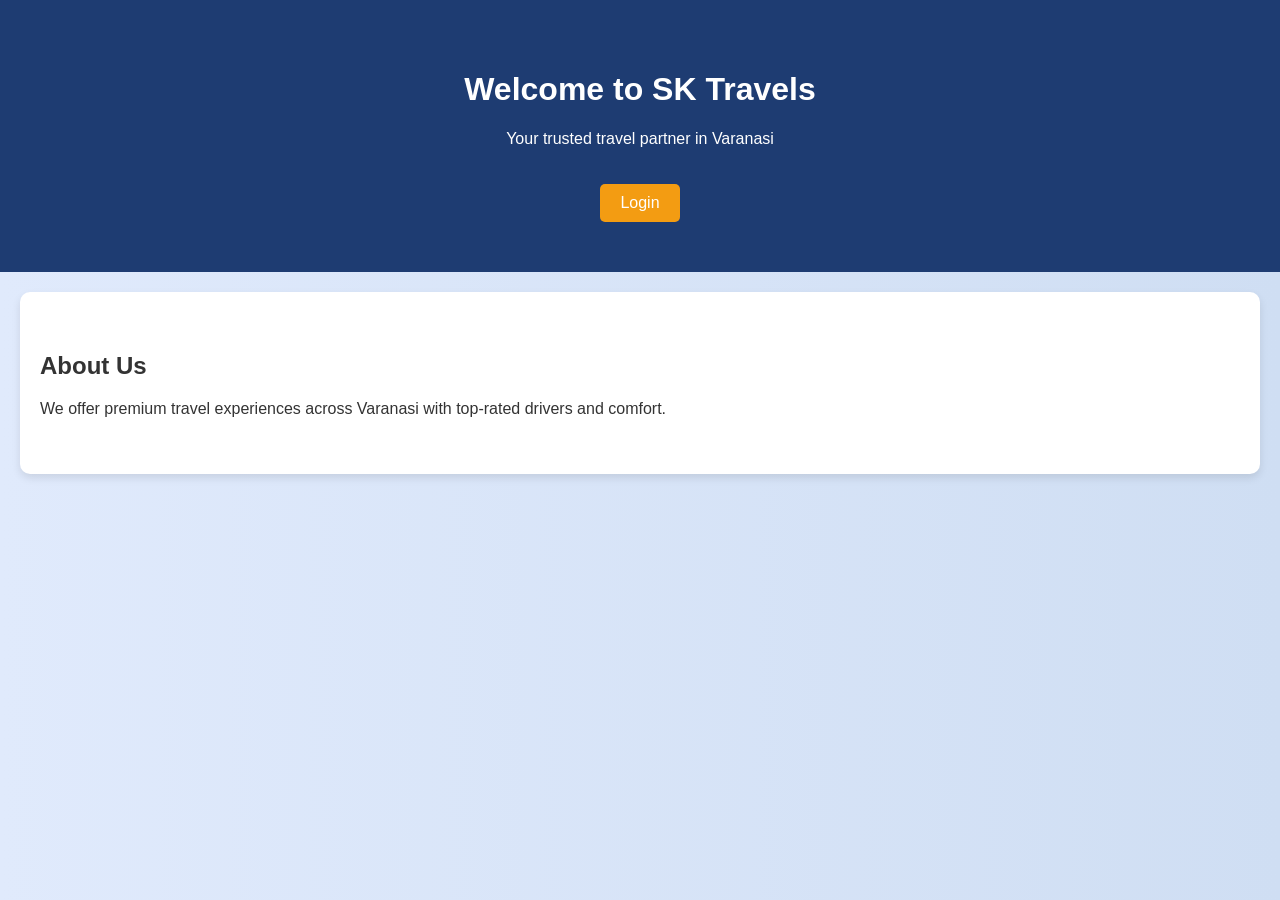
<file: index.html>
<!DOCTYPE html>
<html lang="en">
<head>
    <meta charset="UTF-8">
    <meta name="viewport" content="width=device-width, initial-scale=1.0">
    <title>SK Travels</title>
    <link rel="stylesheet" href="style.css">
</head>
<body>
    <header>
        <h1>Welcome to SK Travels</h1>
        <p>Your trusted travel partner in Varanasi</p>
        <a href="login.html" class="button">Login</a>
    </header>
    <section class="about">
        <h2>About Us</h2>
        <p>We offer premium travel experiences across Varanasi with top-rated drivers and comfort.</p>
    </section>
</body>
</html>
</file>
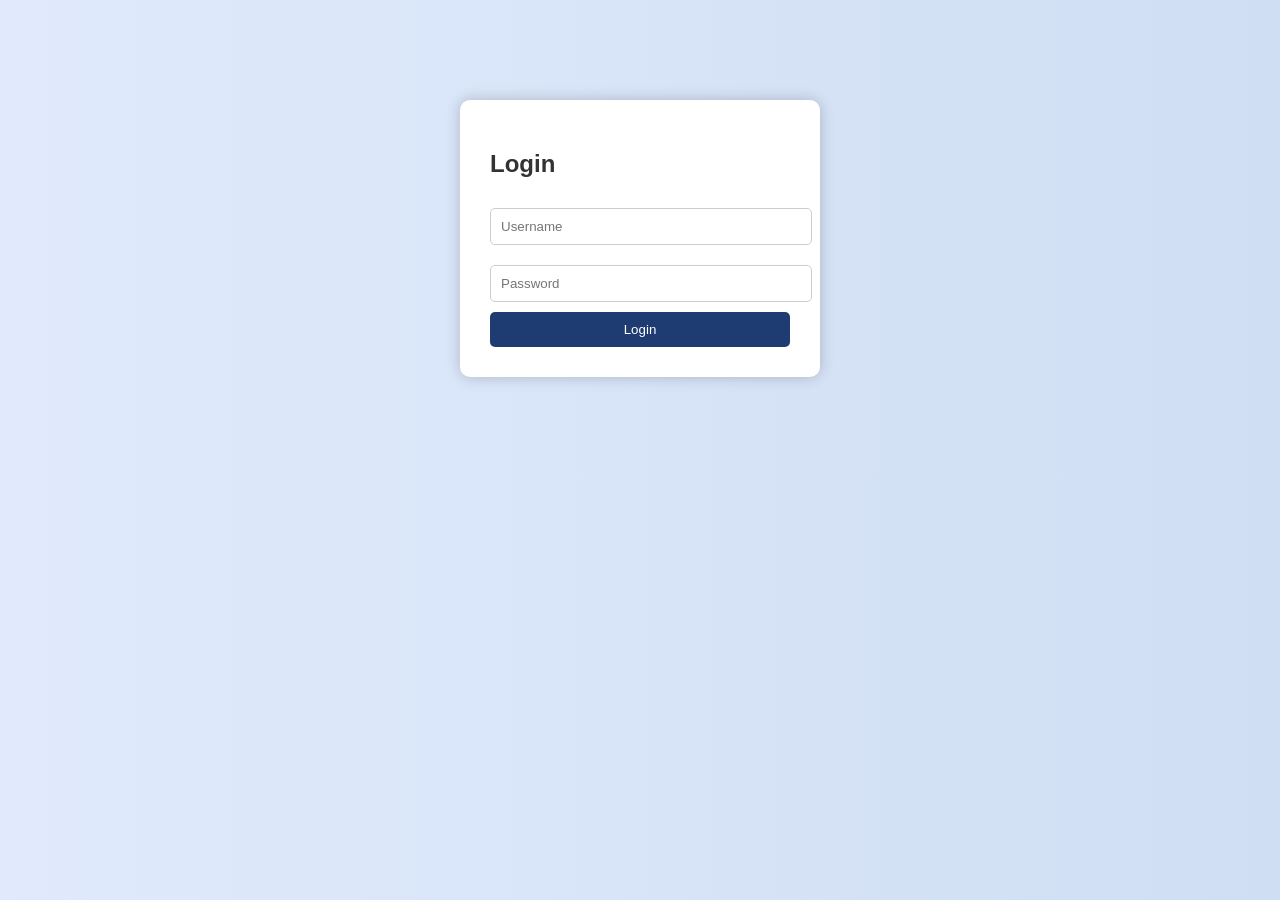
<file: login.html>
<!DOCTYPE html>
<html lang="en">
<head>
    <meta charset="UTF-8">
    <meta name="viewport" content="width=device-width, initial-scale=1.0">
    <title>Login - SK Travels</title>
    <link rel="stylesheet" href="style.css">
</head>
<body>
    <div class="login-container">
        <h2>Login</h2>
        <form>
            <input type="text" placeholder="Username" required><br>
            <input type="password" placeholder="Password" required><br>
            <button type="submit">Login</button>
        </form>
    </div>
</body>
</html>
</file>
<file: style.css>
body {
    font-family: 'Segoe UI', Tahoma, Geneva, Verdana, sans-serif;
    margin: 0;
    padding: 0;
    background: linear-gradient(to right, #e0eafc, #cfdef3);
    color: #333;
}
header {
    background-color: #1e3c72;
    color: white;
    padding: 50px 20px;
    text-align: center;
}
header .button {
    margin-top: 20px;
    display: inline-block;
    background-color: #f39c12;
    color: white;
    padding: 10px 20px;
    text-decoration: none;
    border-radius: 5px;
}
.about {
    padding: 40px 20px;
    background-color: white;
    margin: 20px;
    border-radius: 10px;
    box-shadow: 0 4px 8px rgba(0,0,0,0.1);
}

.login-container {
    background-color: white;
    max-width: 300px;
    margin: 100px auto;
    padding: 30px;
    border-radius: 10px;
    box-shadow: 0 0 15px rgba(0,0,0,0.2);
}
.login-container input {
    width: 100%;
    padding: 10px;
    margin: 10px 0;
    border: 1px solid #ccc;
    border-radius: 5px;
}
.login-container button {
    width: 100%;
    padding: 10px;
    background-color: #1e3c72;
    color: white;
    border: none;
    border-radius: 5px;
    cursor: pointer;
}
</file>
